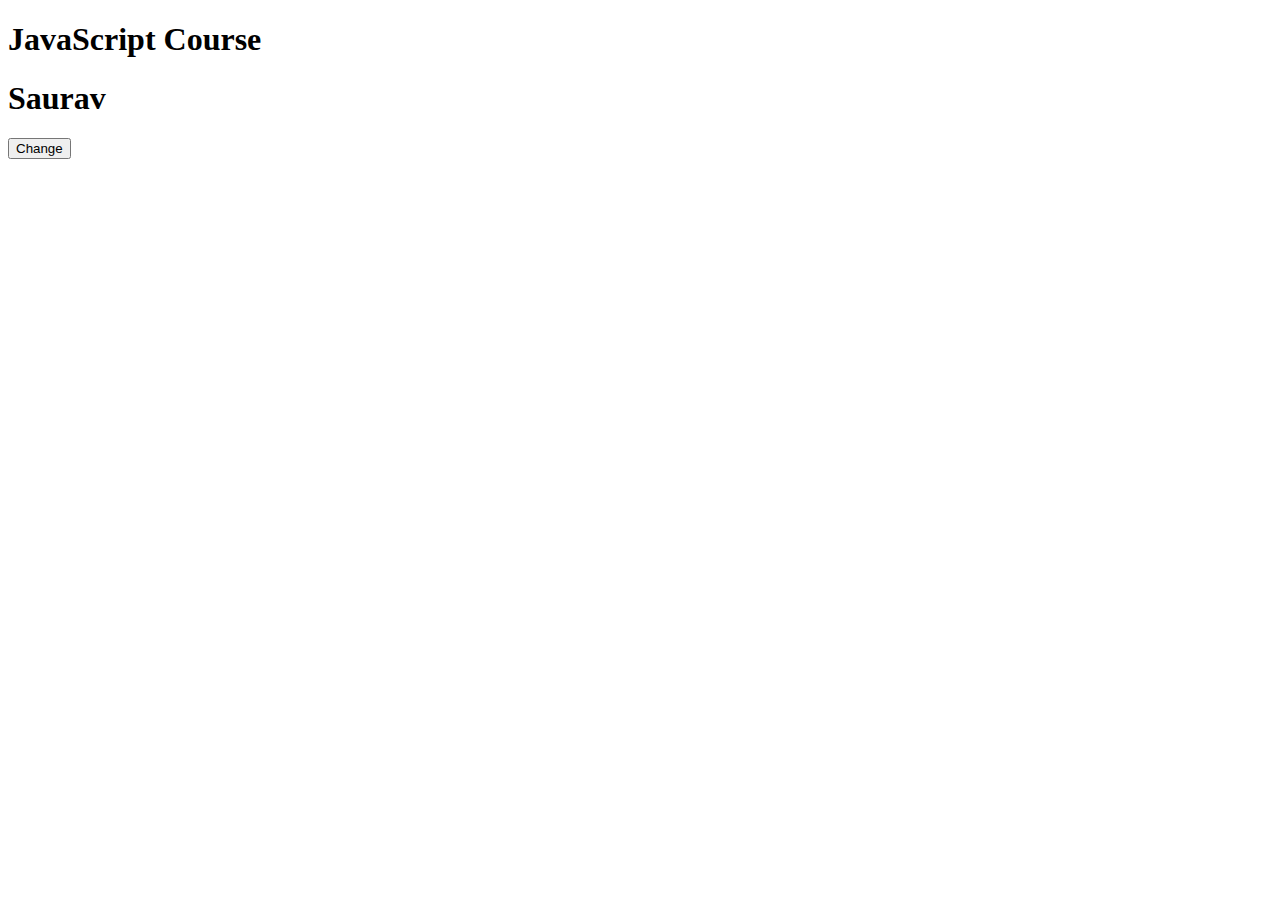
<file: index.html>
<!DOCTYPE html>
<html lang="en">
<head>
    <meta charset="UTF-8">
    <meta name="viewport" content="width=device-width, initial-scale=1.0">
    <title>Document</title>
</head>
<body>


    <h1>JavaScript Course</h1>
    <h1 id = "name"></h1>
    <button id = "changeTextButton">Change</button>

    
</body>

<script src = "hello.js"></script>

</html>
</file>
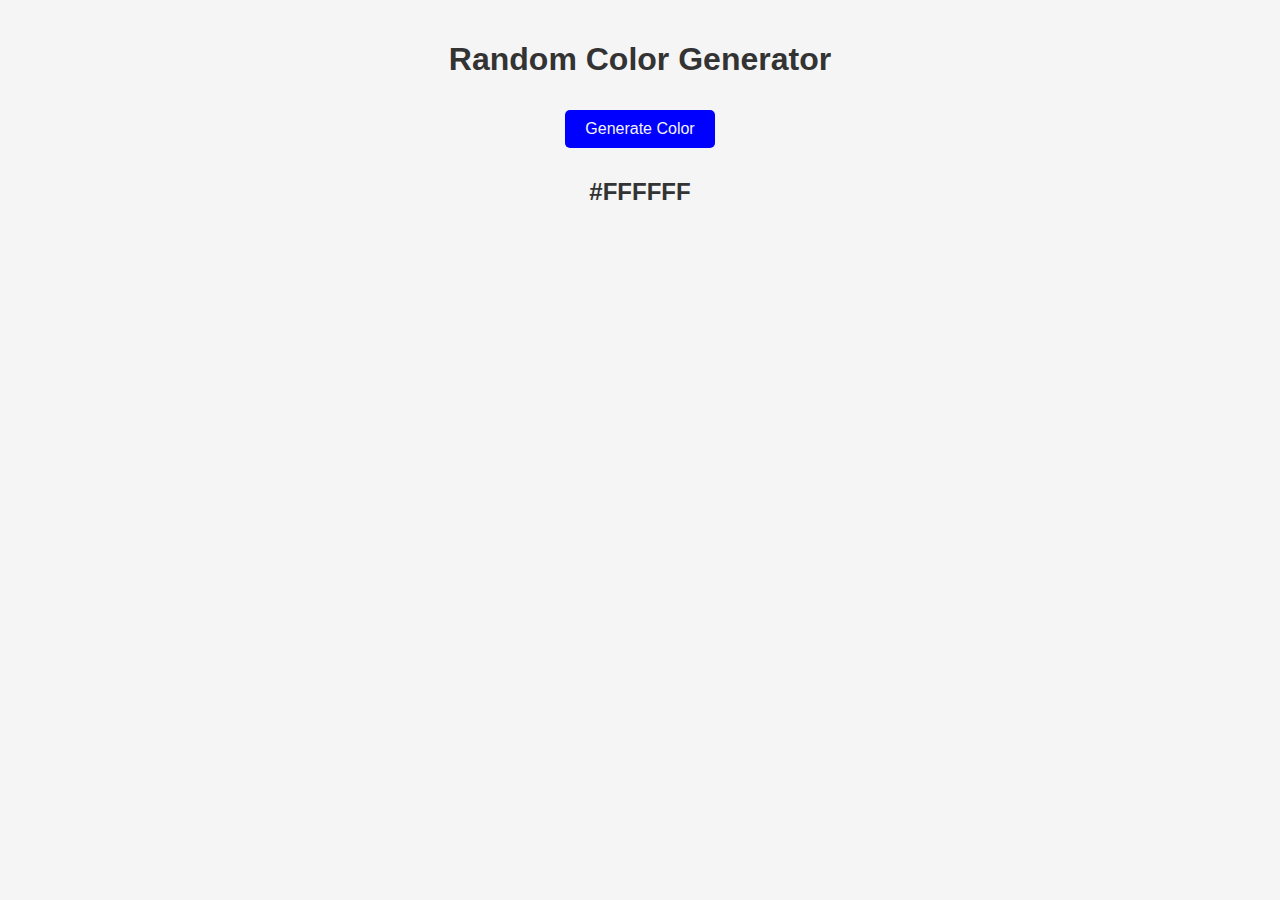
<file: project_color_generator.html>
<!DOCTYPE html>
<html lang="en">
<head>
    <meta charset="UTF-8">
    <meta name="viewport" content="width=device-width, initial-scale=1.0">
    <title>Random Color Generator</title>
</head>
<body>

    <h1>Random Color Generator</h1>
    <button id="generate">Generate Color</button>
    <p id="color"></p>

    
</body>
<script src = "project_color_generator.js"></script>
<link rel="stylesheet" href="project_color_generator_styles.css">
</html>
</file>
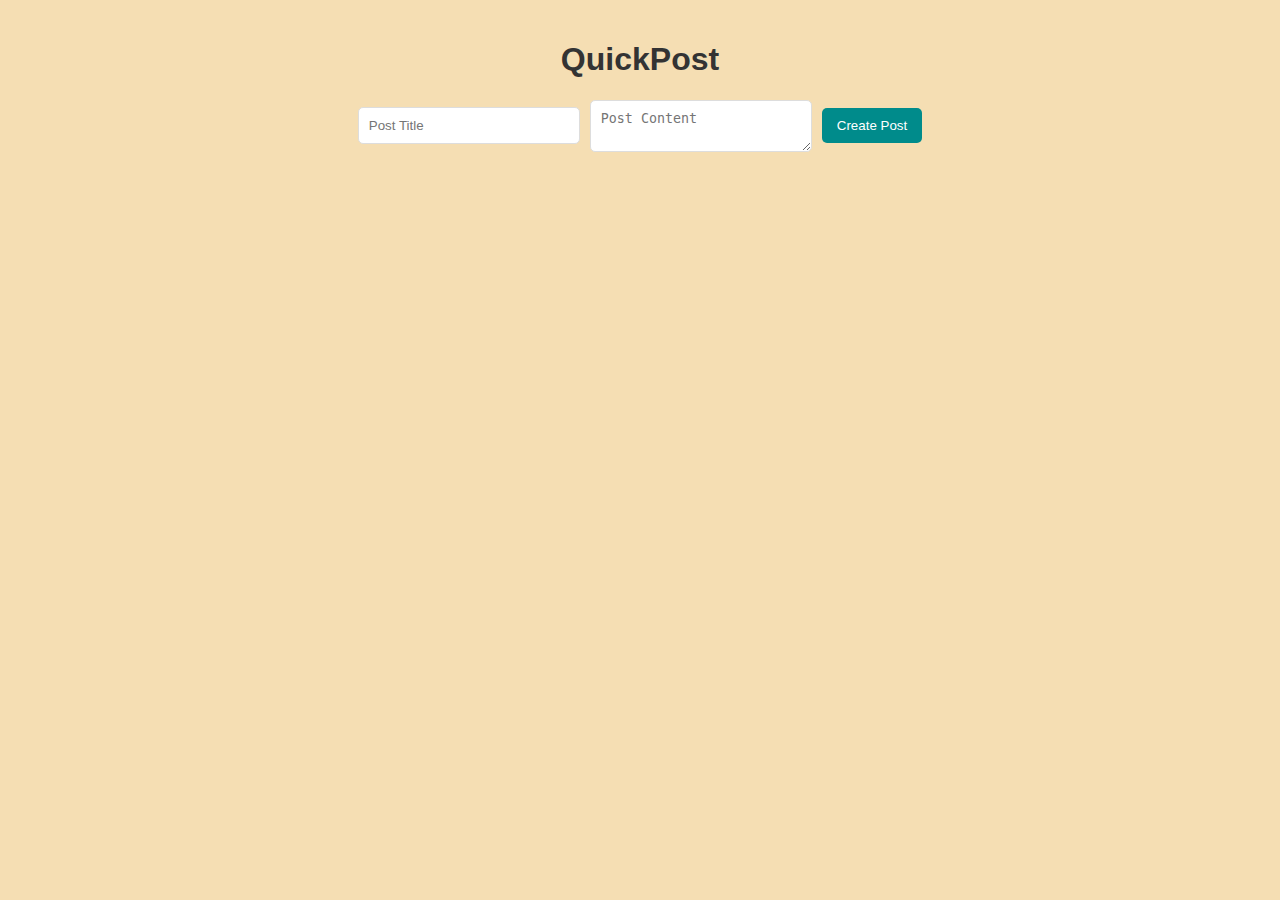
<file: project_quickpost_app.html>
<!DOCTYPE html>
<html lang="en">
<head>
    <meta charset="UTF-8">
    <meta name="viewport" content="width=device-width, initial-scale=1.0">
    <title>QuickPost</title>
    <link rel="stylesheet" href="project_quickpost_app_styles.css">
</head>
<body>

    <h1>QuickPost</h1>
    <div id="app">
        <div id="postForm">
            <input type="text" id="postTitle" placeholder="Post Title" required>
            <textarea id="postBody" placeholder="Post Content" required></textarea>
            <button type="button" id="createPost">Create Post</button>
        </div>
        <ul id="postList"></ul>
    </div>
    
</body>
<script src="project_quickpost_app.js"></script>
</html>
</file>
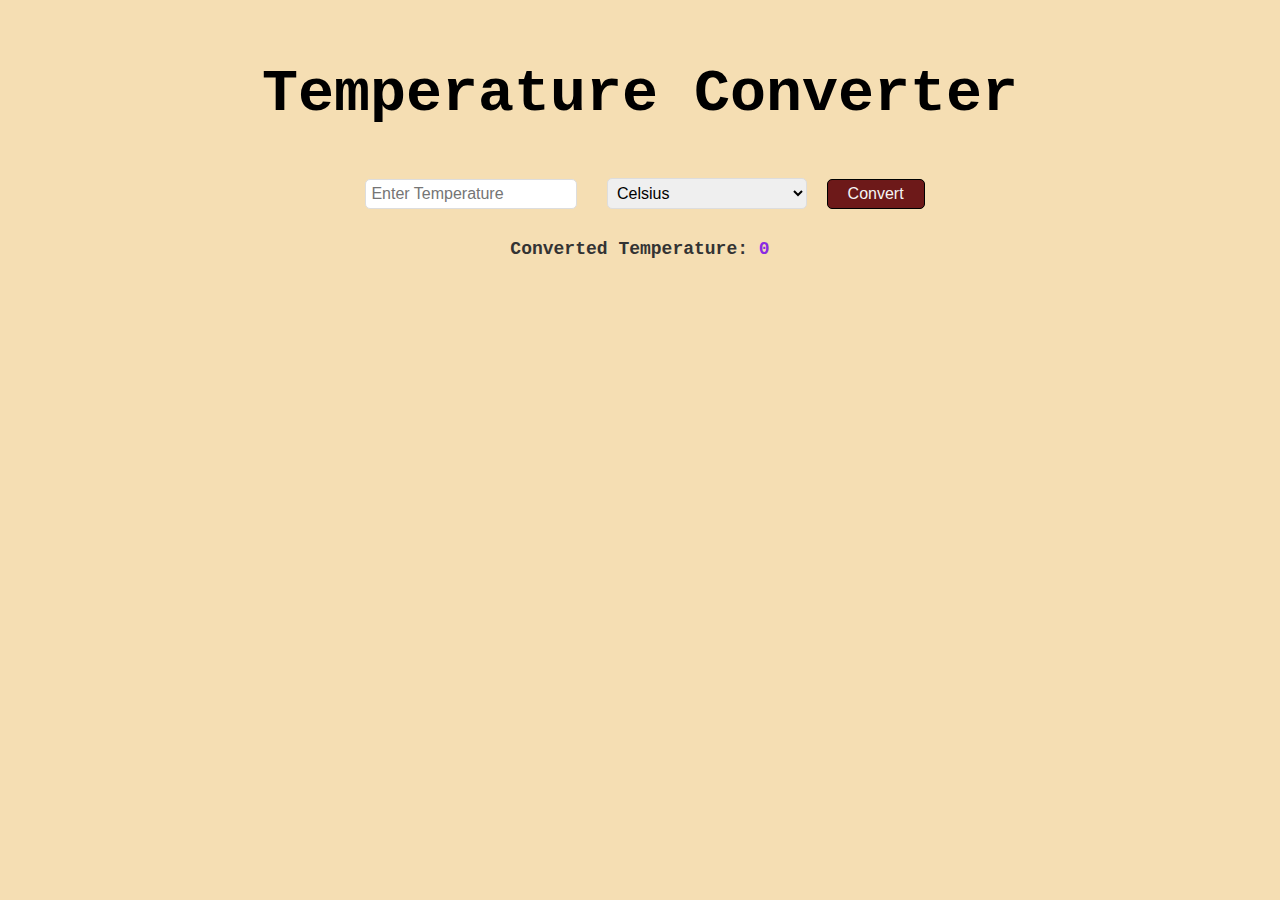
<file: project_temperature_converter.html>
<!DOCTYPE html>
<html lang="en">
<head>
    <meta charset="UTF-8">
    <meta name="viewport" content="width=device-width, initial-scale=1.0">
    <title>Temperature Converter</title>
</head>
<body>
    
    <h1>Temperature Converter</h1>
    <input type="text" id="temp" placeholder="Enter Temperature">
    <select  id="unit">
        <option value='C'>Celsius</option>
        <option value='F'>Fahrenheit</option>
    </select>
    <button id="convert">Convert</button>
    <p>Converted Temperature: <span id="converted">0</span></p>


</body>

<script src="project_temperature_converter.js"></script>
<link rel="stylesheet" href="project_temperature_converter_styles.css">

</html>
</file>
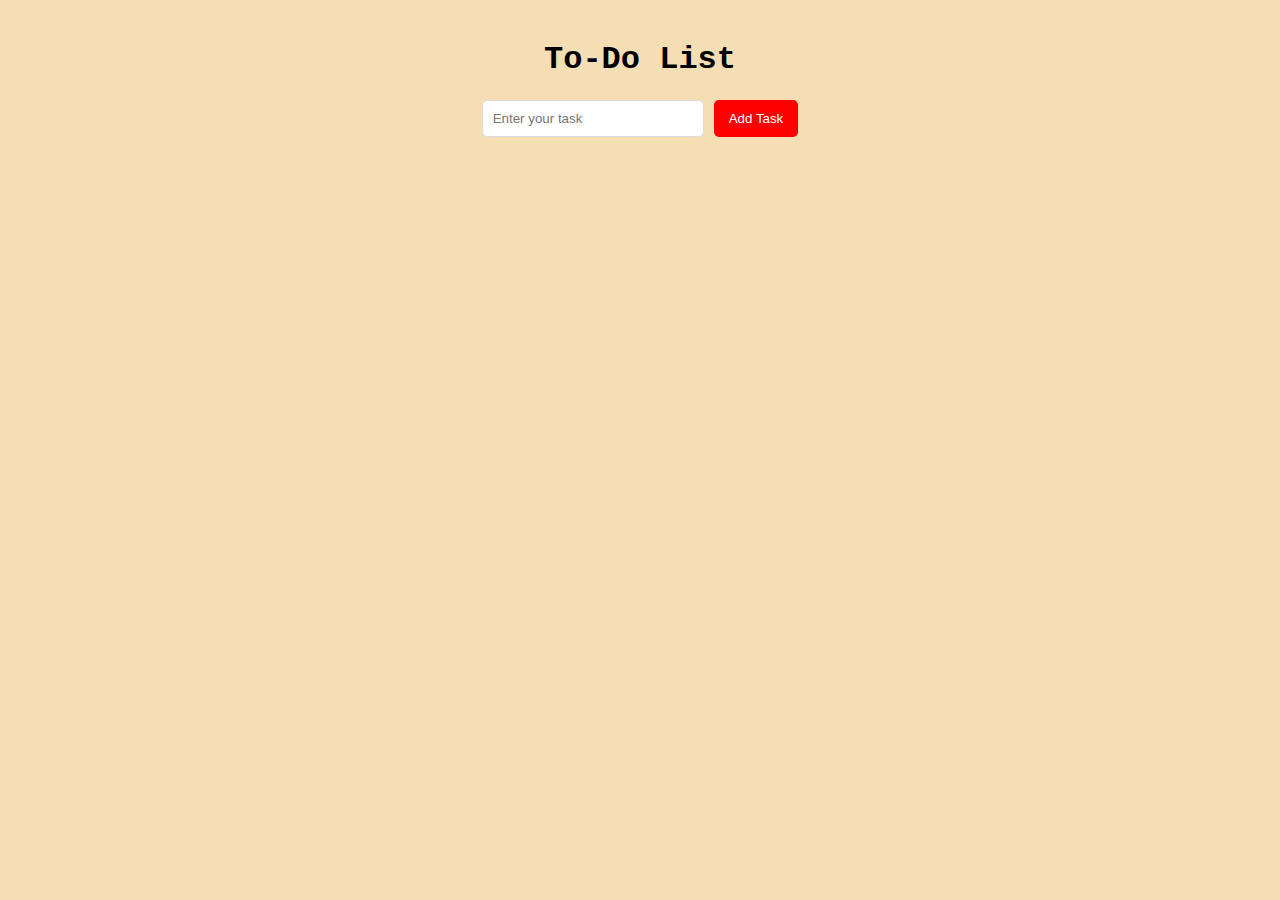
<file: project_todo_list.html>
<!DOCTYPE html>
<html lang="en">
<head>
    <meta charset="UTF-8">
    <meta name="viewport" content="width=device-width, initial-scale=1.0">
    <title>Todo List Application</title>
    <link rel="stylesheet" href="project_todo_list_styles.css">
</head>
<body>

    <h1>To-Do List</h1>
    <div id="taskContainer">
        <input type="text" id="taskInput" placeholder="Enter your task">
        <button type="button" id="addTask">Add Task</button>
    </div>
    <ul id="taskList"></ul>
    
</body>
<script src="project_todo_list.js"></script>
</html>
</file>
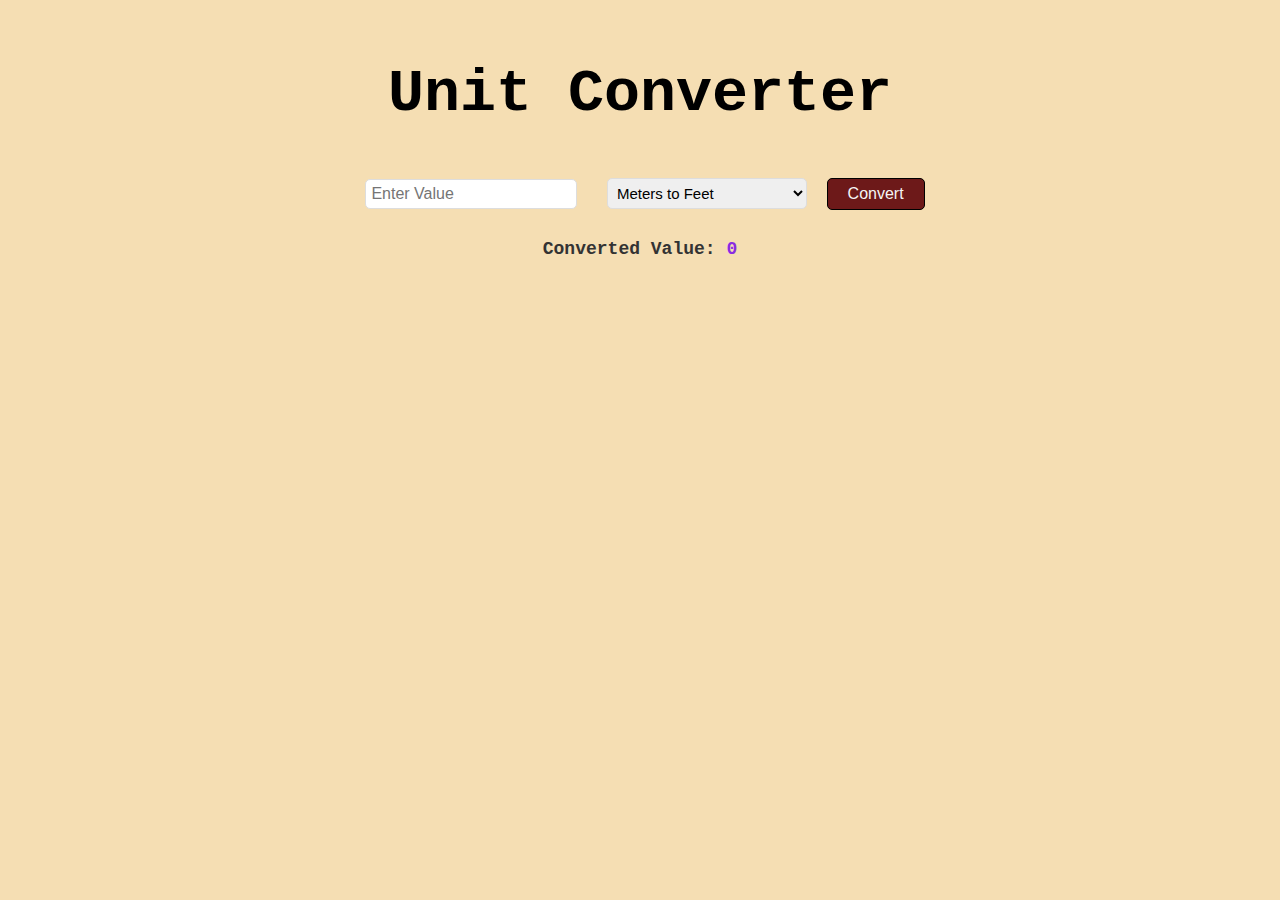
<file: project_unit_converter.html>
<!DOCTYPE html>
<html lang="en">
<head>
    <meta charset="UTF-8">
    <meta name="viewport" content="width=device-width, initial-scale=1.0">
    <title>Unit Converter</title>
    <link rel="stylesheet" href="project_unit_converter_styles.css">
</head>
<body>
    
    <h1>Unit Converter</h1>
    <input type="number" id="inputValue" placeholder="Enter Value">
    <select id="conversionType">
        <option value="mToFt">Meters to Feet</option>
        <option value="kgToLb">Kilograms to Pounds</option>
        <option value="cToFh">Celsius to Fahrenheit</option>
    </select>
    <button id="convert">Convert</button>
    <p>Converted Value: <span id="convertedValue">0</span></p>

</body>
<script src="project_unit_converter.js"></script>
</html>
</file>
<file: project_color_generator_styles.css>
body {
    font-family:  Arial, Helvetica, sans-serif;
    text-align: center;
    margin: 0;
    padding: 20px;
    background-color: #f5f5f5;
}

h1 {
    color: #333;
}

button {
    background-color: blue;
    color: #f5f5f5;
    border: none;
    padding: 10px 20px;
    margin: 10px;
    font-size: 16px;
    cursor: pointer;
    border-radius: 5px;
    transition: background-color 0.3s;
}

button:hover {
    background-color: darkblue;
}

#color {
    font-size: 24px;
    font-weight: bold;
    color: #333;
    margin: 20px 0;
}
</file>
<file: project_quickpost_app_styles.css>
body {
    font-family: Arial, Helvetica, sans-serif;
    text-align: center;
    margin: 0;
    padding: 20px;
    background-color: wheat;
}

h1 {
    color: #333;
}

#postForm {
    display: flex;
    justify-content: center;
    align-items: center;
    gap: 10px;
    margin-bottom: 20px;
}

input[type="text"],
textarea {
    padding: 10px;
    width: 200px;
    margin: 0;
    border: 1px solid #ddd;
    border-radius: 5px;
}

button {
    padding: 10px 15px;
    background-color: darkcyan;
    color: white;
    border: none;
    border-radius: 5px;
    cursor: pointer;
}

button:hover {
    background-color: darkgreen;
}

ul {
    list-style-type: none;
    padding: 0;
}

li {
    padding: 10px;
    border: 1px solid #ddd;
    margin: 5px 0;
    border-radius: 5px;
    display: flex;
    justify-content: space-between;
    align-items: center;
}

.delete-btn {
    padding: 5px 10px;
    background-color: darkred;
    color: white;
    border: none;
    border-radius: 5px;
    cursor: pointer;
}

.delete-btn:hover {
    background-color: black;
}
</file>
<file: project_temperature_converter_styles.css>
body {
    font-family: 'Courier New', Courier, monospace;
    text-align: center;
    margin : 0;
    padding: 20px;
    background-color: wheat;
    
}

h1 {
    color: black;
    font-size: 60px;
    font-weight: bold;
}

input[type="text"] {

    padding: 5px;
    font-size: 16px;
    margin: 10px;
    border-radius: 5px;
    border: 1px solid #ddd;
    width: 200px;

}
select{

    padding: 5px;
    font-size: 16px;
    margin: 10px;
    border-radius: 5px;
    border: 1px solid #ddd;
    width: 200px;
    cursor: pointer;

}
button {
    background-color: rgb(109, 25, 25);
    color: whitesmoke;
    border: 1px solid black;
    padding: 5px 20px;
    font-size: 16px;
    cursor: pointer;
    border-radius: 5px;
}

button:hover {
    background-color: rgb(56, 4, 4);

}

p {

    font-size: 18px;
    font-weight: bold;
    color: #333;
    margin: 20px 0;

}

#converted {
    color: blueviolet;
    font-size: large;
    font-weight: bold;
}
</file>
<file: project_todo_list_styles.css>
body {
    font-family: 'Courier New', Courier, monospace;
    text-align: center;
    margin: 0;
    padding: 20px;
    background-color: wheat;
    display: flex;
    flex-direction: column;
    align-items: center;
}

h1 {
    color: black;
}

#taskContainer {
    display: flex;
    justify-content: center;
    margin-bottom: 15px;

}

input[type='text'] {
    padding: 10px;
    width: 200px;
    border: 1px solid #ddd;
    border-radius: 5px;
    margin-right: 10px;
}

button {
    padding: 10px 15px;
    background-color: red;
    color: white;
    border: none;
    border-radius: 5px;
    cursor: pointer;
}

button:hover {
    background-color: darkred;

}

ul {
    list-style-type: none;
    padding: 0;
    width: 40%;
    margin: 0 auto;
}

.completed {
    text-decoration: line-through;
    color: grey;
}

li {
    font-family: 'Segoe UI', Tahoma, Geneva, Verdana, sans-serif;
    color: darkred;
    white-space: normal;   /* allows text to wrap */
    word-wrap: break-word; /* breaks long words if needed */
    overflow-wrap: break-word;
    padding: 10px;
    border: 1px solid antiquewhite;
    border-radius: 5px;
    margin: 5px 0;
    cursor: pointer;
}

@media (max-width:600px) {
    #taskContainer {
        flex-direction: column;
        align-items: center;
    }

    input[type='text'] {
    width: 100%;
    margin: 5px 0;
   }

   ul {
    width: 90%;
   }

}
</file>
<file: project_unit_converter_styles.css>
body {
    font-family: 'Courier New', Courier, monospace;
    text-align: center;
    margin : 0;
    padding: 20px;
    background-color: wheat;
    
}


h1 {
    color: black;
    font-size: 60px;
    font-weight: bold;
}

input[type="number"] {

    font-family: 'Segoe UI', Tahoma, Geneva, Verdana, sans-serif;
    padding: 5px;
    font-size: 16px;
    margin: 10px;
    border-radius: 5px;
    border: 1px solid #ddd;
    width: 200px;

}

select{

    font-family: 'Segoe UI', Tahoma, Geneva, Verdana, sans-serif;
    padding: 5px;
    font-size: 15px;
    margin: 10px;
    border-radius: 5px;
    border: 1px solid #ddd;
    width: 200px;
    cursor: pointer;

}
 
select option[value="mToFt"] {
  background-color: lightblue;
  color: brown;

}


select option[value="kgToLb"] {
  background-color: lightgreen;
  color: darkgreen;
}

select option[value="cToFh"] {
  background-color: lightpink;
  color: darkred;
}


button {
    background-color: rgb(109, 25, 25);
    color: whitesmoke;
    border: 1px solid black;
    padding: 6px 20px;
    font-size: 16px;
    cursor: pointer;
    border-radius: 5px;
}

button:hover {
    background-color: rgb(56, 4, 4);

}

p {

    font-size: 18px;
    font-weight: bold;
    color: #333;
    margin: 20px 0;

}


#convertedValue {
    color: blueviolet;
    font-size: large;
    font-weight: bold;
}
</file>
